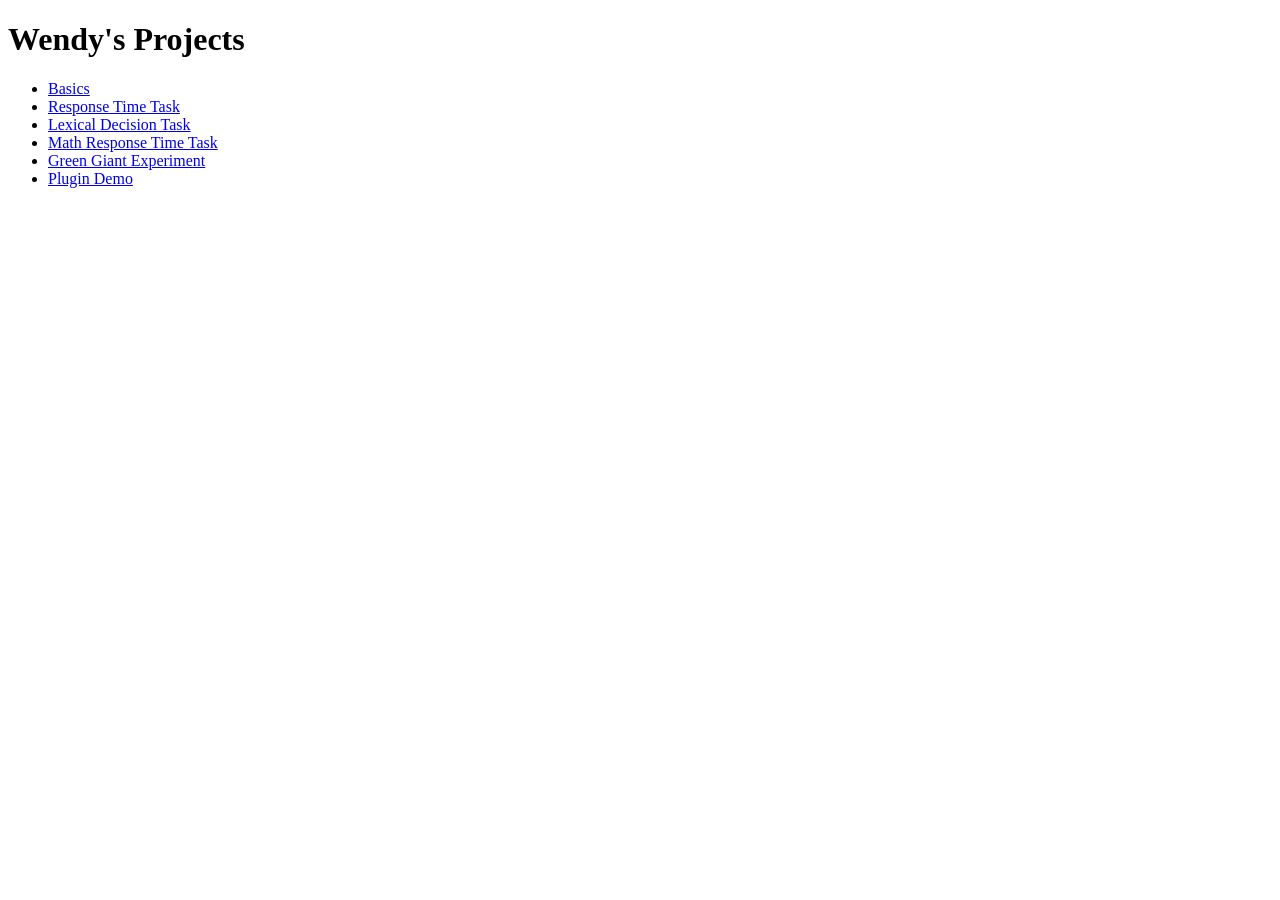
<file: docs/index.html>
<!doctype html>
<html lang='en'>

<head>
    <title>Projects</title>
    <link href=data:, rel=icon>
</head>

<body>
    <!-- This is a comment -->
    <h1>Wendy's Projects</h1>
    <ul>
        <li><a href='projects/basics'>Basics</a>
        <li><a href='projects/response-time'>Response Time Task</a></li>
        <li><a href='projects/lexical-decision'>Lexical Decision Task</a></li>
        <li><a href='projects/mrt-blocks-jspsych'>Math Response Time Task</a></li>
        <li><a href='projects/green-giant-experiment'>Green Giant Experiment</a></li>
        <li><a href='projects/plugin-demo'>Plugin Demo</a></li>
    </ul>
</body>

</html>
</file>
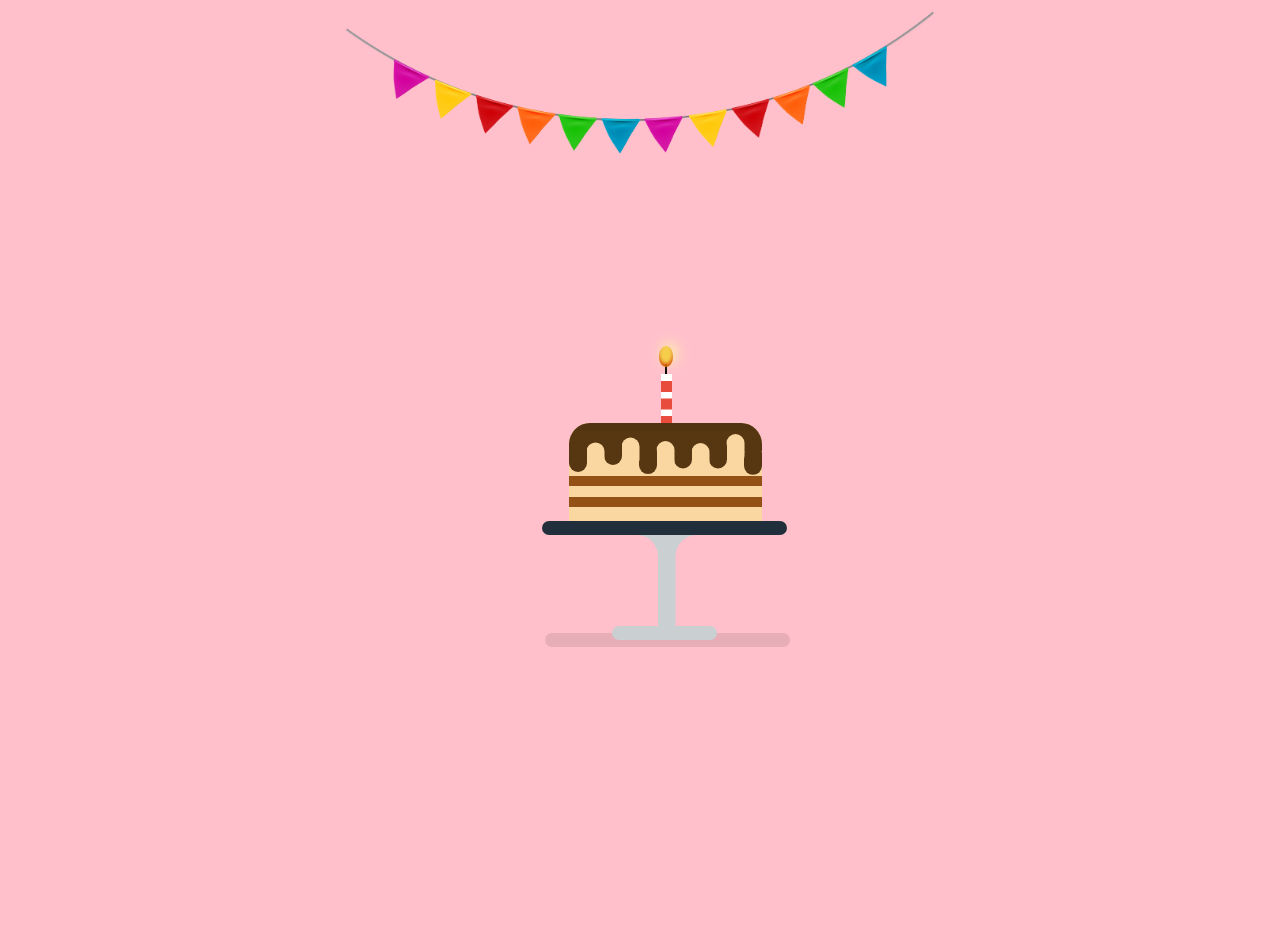
<file: docs/projects/loml-bday/index.html>
<!DOCTYPE html>
<html lang="en">

<head>
    <meta charset="UTF-8">
    <meta name="viewport" content="width=device-width, initial-scale=1.0">
    <title>Birthday Cake</title>
    <link rel="stylesheet" href="styles.css">
</head>

<body>
    <div class="garland-container">
        <img src="garland.png" alt="Garland" class="garland">
    </div>

    <div class="cake-wrapper">
        <div class="birthday-cake">
            <div class="holder"></div>
            <div class="shadow"></div>
            <div class="cake">
                <div class="chocolate"></div>
            </div>
            <div id="candle" class="candle"></div>
            <div id="flame" class="flame"></div>
        </div>
    </div>
    <script src="script.js"></script>
</body>

</html>
</file>
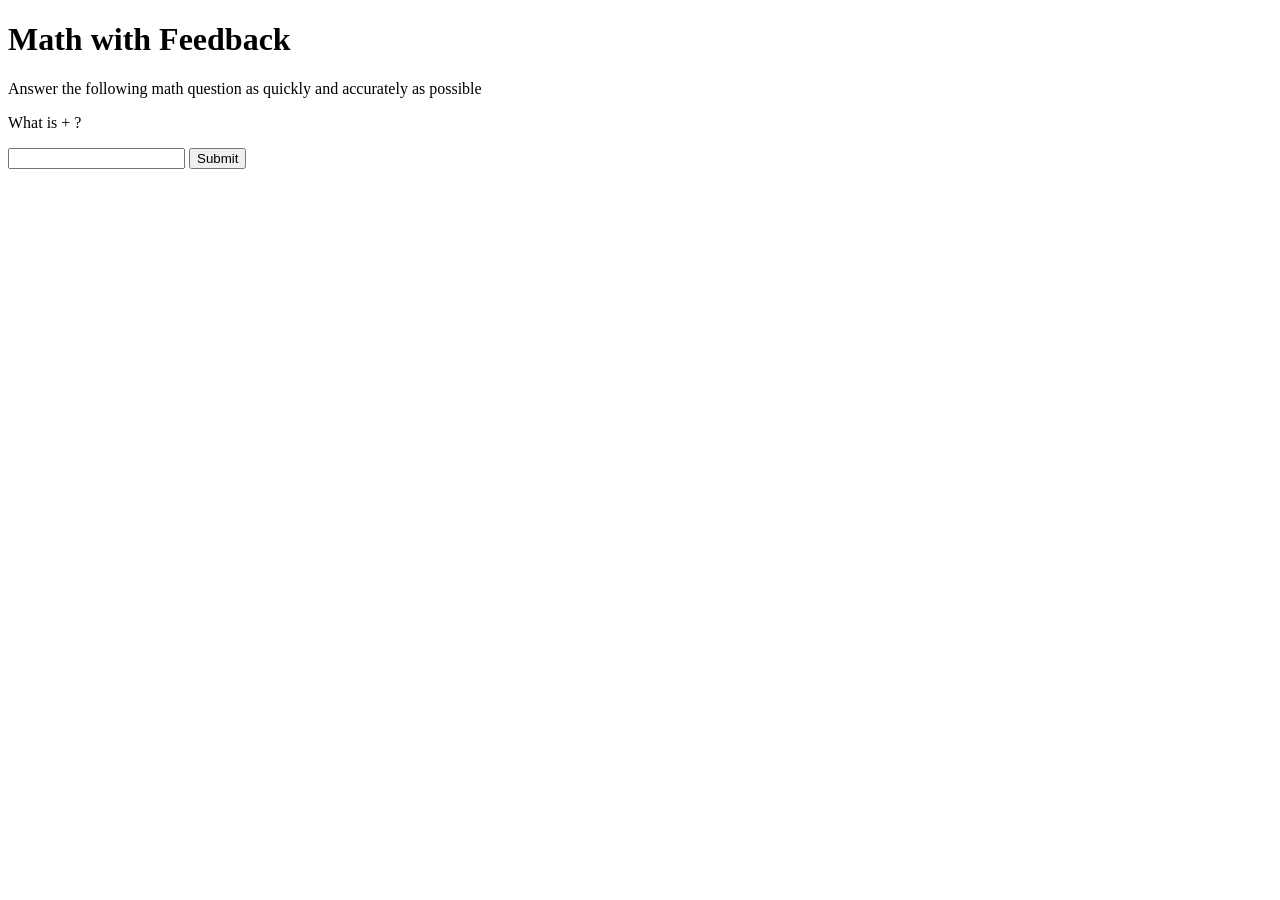
<file: docs/projects/math-with-feedback/index.html>
<!DOCTYPE html>
<html lang="en">

<head>
    <meta charset="UTF-8">
    <meta name="viewport" content="width=device-width, initial-scale=1.0">
    <title>Math with Feedback</title>
    <script src='app.js' defer></script>
</head>

<body>
    <h1>Math with Feedback</h1>

    <form>
        <p>Answer the following math question as quickly and accurately as possible</p>
        <p id='equation'>
            What is
            <span id='num1'></span> + <span id='num2'></span>?
        </p>

        <input type='text' name='response'>
        <button type='submit'>Submit</button>
    </form>

    <p id='results'></p>

</body>

</html>
</file>
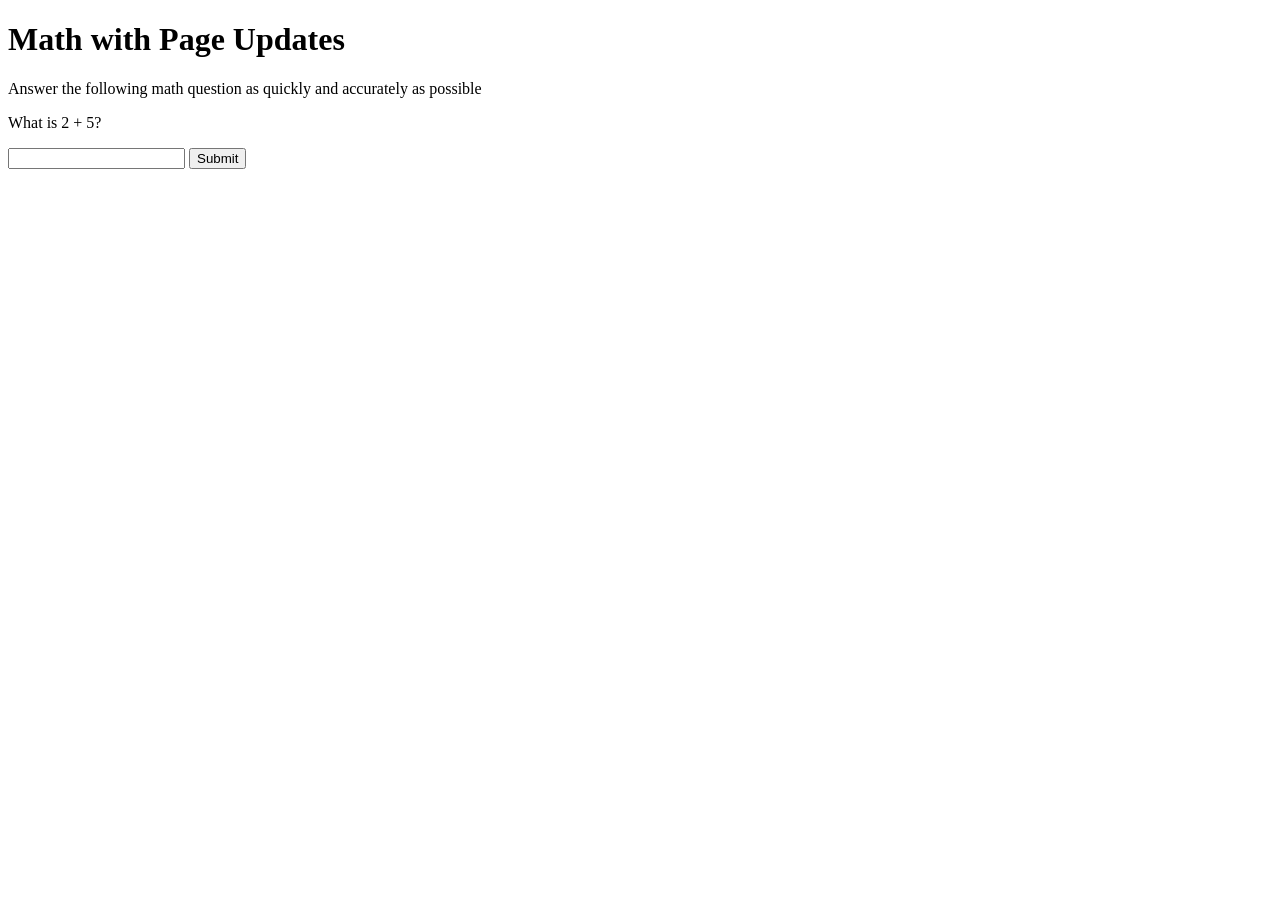
<file: docs/projects/math-with-page-updates/index.html>
<!DOCTYPE html>
<html lang="en">

<head>
    <meta charset="UTF-8">
    <meta name="viewport" content="width=device-width, initial-scale=1.0">
    <title>Math with Page Updates</title>
    <script src='app.js' defer></script>
</head>

<body>
    <h1>Math with Page Updates</h1>
    <form>
        <p>Answer the following math question as quickly and accurately as possible</p>
        <p id='equation'>
            What is
            <span id='num1'></span> + <span id='num2'></span>?
        </p>

        <input type='text' name='response'>
        <button type='submit'>Submit</button>
    </form>

    <p id='results'></p>

</body>

</html>
</file>
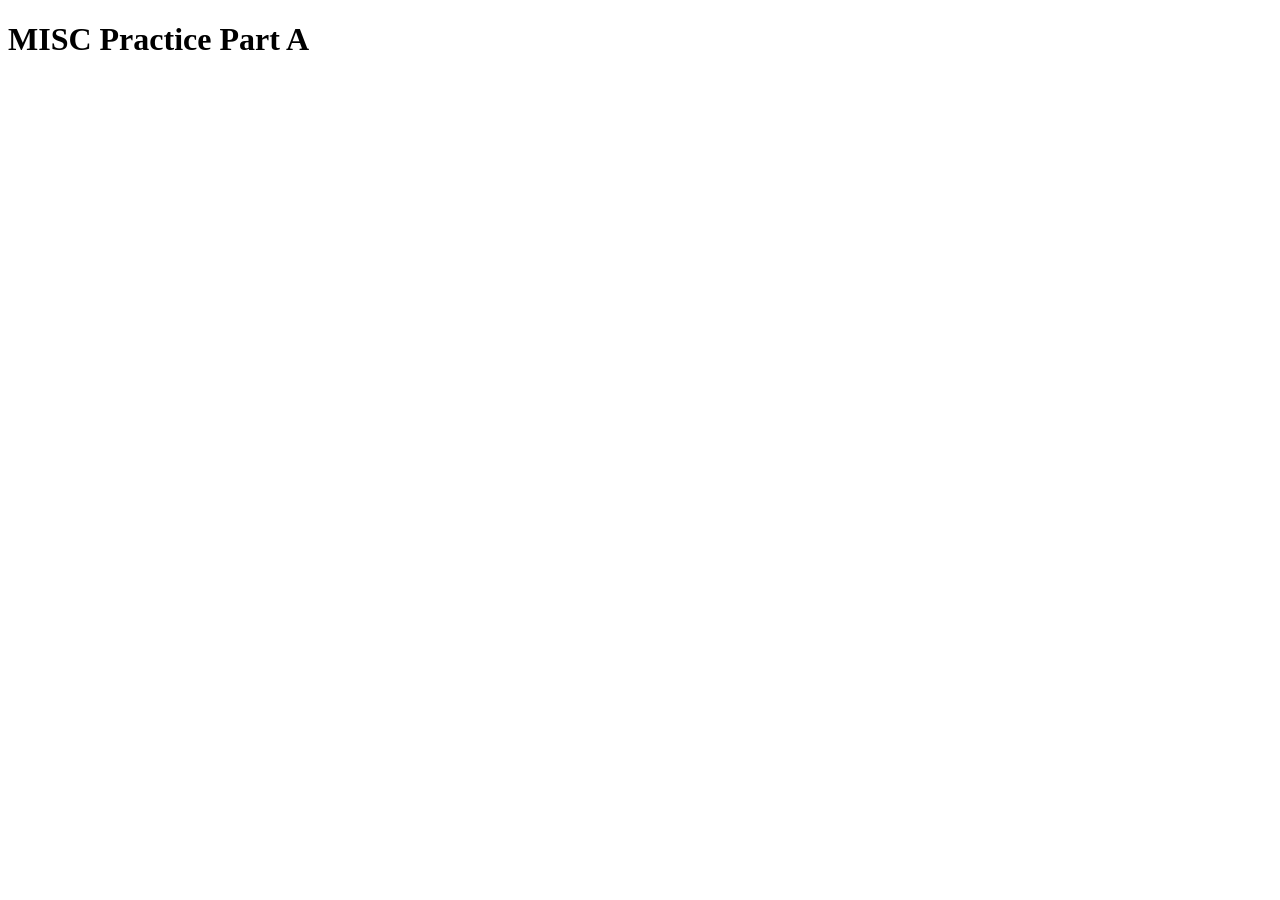
<file: docs/projects/week3-misc-practice/index.html>
<!DOCTYPE html>
<html lang="en">

<head>
    <meta charset="UTF-8">
    <meta name="viewport" content="width=device-width, initial-scale=1.0">
    <title>Conditionals & Refactoringe</title>
    <script src='app.js' defer></script>
</head>

<body>
    <h1>MISC Practice Part A</h1>

</body>

</html>
</file>
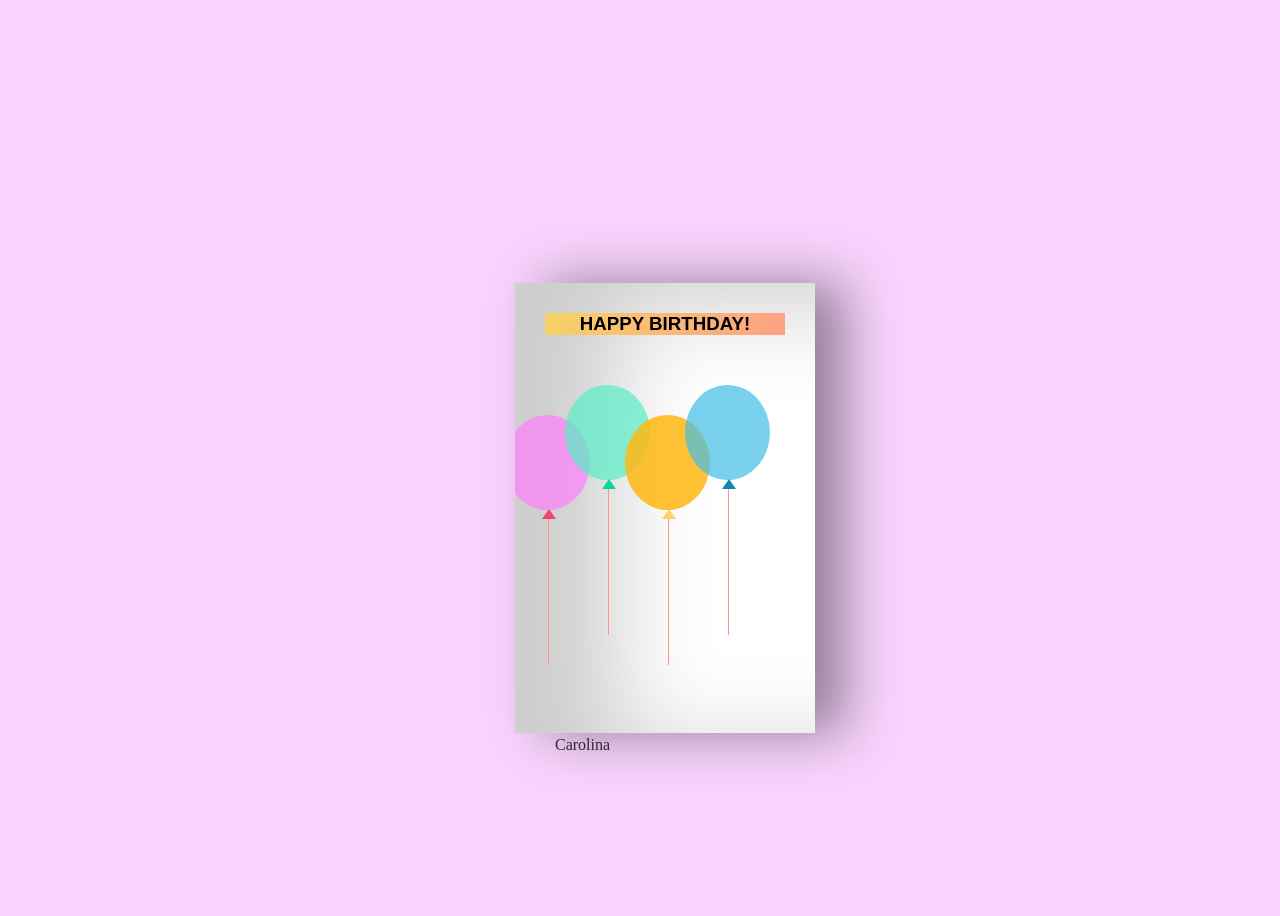
<file: docs/projects/basics/lmol-bday-card/index.html>
<!DOCTYPE html>
<html lang="en">

<head>
    <meta charset="UTF-8">
    <meta name="viewport" content="width=device-width, initial-scale=1.0">
    <title>Birthday Card</title>
    <link rel="stylesheet" href="styles.css">
</head>

<body>
    <div class="birthdayCard">
        <div class="cardFront">
            <h3 class="happy">HAPPY BIRTHDAY!</h3>
            <div class="balloons">
                <div class="balloonOne"></div>
                <div class="balloonTwo"></div>
                <div class="balloonThree"></div>
                <div class="balloonFour"></div>
            </div>
        </div>

        <div class="cardInside">

            <p>Dear Love of My Life,</p>
            <p class="card-text">How does it feel to be an old man? Just kidding! What were the odds of us being
                born
                in the same lifetime, same generation, and the same country yet meeting in a completely different
                one? I
                feel so blessed to have you in my life; I can't imagine it without you. You're of the stuff that
                love
                and dreams are made of—the greatest gift that life has given me, and I cherish you more deeply than
                you
                could imagine. Here's to spending all the rest of our birthdays together, my love.</p>

            <p class="card-text">I love you, my darling—Happy birthday to the bestest, most handsome boy in the
                world!
            </p>
            <p class="card-text">Yours always,</p>
            <p class="card-text">Carolina</p>
        </div>
    </div>
</body>

</html>
</file>
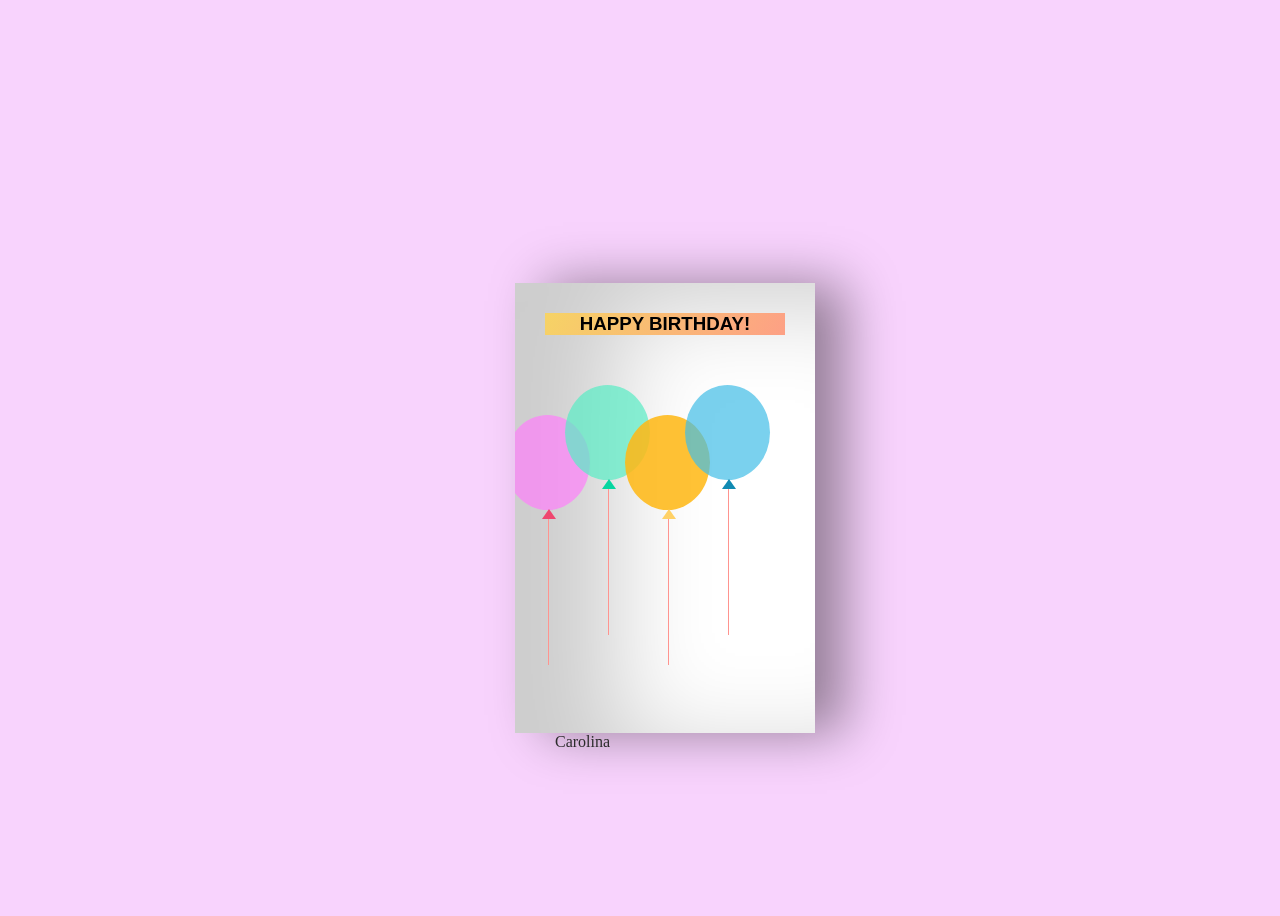
<file: docs/projects/basics/loml-bday-card /index.html>
<!DOCTYPE html>
<html lang="en">

<head>
    <meta charset="UTF-8">
    <meta name="viewport" content="width=device-width, initial-scale=1.0">
    <title>Birthday Card</title>
    <link rel="stylesheet" href="styles.css">
</head>

<body>
    <div class="birthdayCard">
        <div class="cardFront">
            <h3 class="happy">HAPPY BIRTHDAY!</h3>
            <div class="balloons">
                <div class="balloonOne"></div>
                <div class="balloonTwo"></div>
                <div class="balloonThree"></div>
                <div class="balloonFour"></div>
            </div>
        </div>

        <div class="cardInside">

            <p>Dear Love of My Life,</p>
            <p class="card-text">How does it feel to be an old man? Just kidding! What were the odds of us being
                born
                in the same lifetime, same generation, and the same country yet meeting in a completely different
                one? I
                feel so blessed to have you in my life; I can't imagine it without you. You're of the stuff that
                love
                and dreams are made of—the greatest gift that life has given me, and I cherish you more deeply than
                you
                could imagine. Here's to spending all the rest of our birthdays together, my love.</p>

            <p class="card-text">I love you, my darling—Happy birthday to the bestest, most handsome boy in the
                world!
            </p>
            <p>Yours always,</p>
            <p class="card-text">Carolina</p>
        </div>
    </div>
</body>

</html>
</file>
<file: docs/projects/loml-bday/styles.css>
body {
    background-color: #ffc0cb;
    /* Light pink background */
    display: flex;
    justify-content: center;
    align-items: center;
    height: 100vh;
}

.birthday-cake {
    position: relative;
    top: 14px;
    /* Adjusted to maintain centering */
}

.holder {
    position: absolute;
    width: 245px;
    /* 70% of 350px */
    height: 14px;
    /* 70% of 20px */
    border-radius: 70px;
    /* 70% of 100px */
    background-color: #212F3C;
    left: -98px;
    top: 7px;
}

.holder:before {
    content: "";
    position: absolute;
    width: 70px;
    /* 70% of 100px */
    height: 105px;
    /* 70% of 150px */
    background-color: #CACFD2;
    left: 91px;
    top: 14px;
}

.holder:after {
    content: "";
    position: absolute;
    background-color: #ffc0cb;
    /* Match pink background */
    width: 70px;
    height: 94.5px;
    /* 70% of 135px */
    border-radius: 21px 21px 0 0;
    /* 70% of 30px */
    left: 45.5px;
    top: 14px;
    box-shadow: 87.5px 0 #ffc0cb;
    /* 70% of 125px */
}

.shadow {
    position: absolute;
    width: 245px;
    height: 14px;
    border-radius: 35px;
    /* 70% of 50px */
    top: 119px;
    /* 70% of 170px */
    left: -95px;
    /* 70% of -135px */
    background-color: rgba(0, 0, 0, 0.095);
    z-index: 1;
}

.shadow:before {
    content: "";
    position: absolute;
    background-color: #CACFD2;
    width: 105px;
    /* 70% of 150px */
    height: 14px;
    border-radius: 14px;
    /* 70% of 20px */
    top: -7px;
    left: 67.2px;
    /* 70% of 96px */
}

.cake {
    position: absolute;
    overflow: hidden;
    width: 192.5px;
    /* 70% of 275px */
    height: 98px;
    /* 70% of 140px */
    background-color: #FAD7A0;
    top: -91px;
    /* 70% of -130px */
    left: -70.7px;
    /* 70% of -101px */
    border-radius: 21px 21px 0 0;
    /* 70% of 30px */
}

.cake:before {
    content: "";
    background-color: #935116;
    width: 192.5px;
    height: 10.5px;
    /* 70% of 15px */
    position: absolute;
    top: 52.5px;
    /* 70% of 75px */
    box-shadow: 0 21px #935116;
    /* 70% of 30px */
}

.cake:after {
    content: "";
    position: absolute;
    background-color: #573612;
    width: 192.5px;
    height: 28px;
    /* 70% of 40px */
    box-shadow: inset 0 7px rgba(0, 0, 0, 0.07);
    /* 70% of 10px */
}

.chocolate {
    position: absolute;
    background-color: #573612;
    width: 17.5px;
    /* 70% of 25px */
    height: 31.5px;
    /* 70% of 45px */
    top: 17.5px;
    /* 70% of 25px */
    left: 0;
    z-index: 2;
    border-radius: 35px;
    /* 70% of 50px */
    box-shadow: 17.5px 1.4px #FAD7A0,
        35px -7px #573612,
        52.5px -3.5px #FAD7A0,
        70px 2.1px #573612,
        87.5px 0 #FAD7A0,
        105px -3.5px #573612,
        122.5px 2.1px #FAD7A0,
        140px -3.5px #573612,
        157.5px -7px #FAD7A0,
        175px 2.8px #573612;
}

.candle {
    position: absolute;
    width: 10.5px;
    /* 70% of 15px */
    height: 49px;
    /* 70% of 70px */
    background-color: white;
    top: -140px;
    /* 70% of -200px */
    left: 21px;
    /* 70% of 30px */
    box-shadow: inset 0 -7px 0 #E74C3C;
    /* 70% of -10px */
}

/* Blown-out effect for candle */
.candle.blown-out {
    background-color: #ccc;
    box-shadow: inset 0 -7px 0 #999;
}

.candle:before {
    position: absolute;
    width: 10.5px;
    height: 10.5px;
    background-color: #E74C3C;
    content: "";
    top: 7px;
    box-shadow: 0 17.5px #E74C3C;
    /* 70% of 25px */
}

.candle:after {
    content: "";
    width: 1.4px;
    /* 70% of 2px */
    height: 10.5px;
    /* 70% of 15px */
    position: absolute;
    background-color: black;
    top: -10.5px;
    /* 70% of -15px */
    left: 4.2px;
    /* 70% of 6px */
}

/* Flame and blown-out effect */
.flame {
    position: absolute;
    background-color: #F4D03F;
    opacity: 0.9;
    box-shadow: inset 0 -3.5px 3.5px #D35400, 3.5px -3.5px 14px #FBFFA3;
    /* Adjusted inner and outer shadows */
    width: 14px;
    /* 70% of 20px */
    height: 21px;
    /* 70% of 30px */
    top: -168px;
    /* 70% of -240px */
    border-radius: 50%;
    left: 18.5px;
    /* 70% of 26.5px */
    animation: flame 0.5s infinite;
}

.flame.blown-out {
    opacity: 0;
    animation: none;
}

/* Flame flickering animation */
@keyframes flame {

    from,
    to {
        transform: scale(1, 1);
    }

    25% {
        transform: scale(0.9, 1.1);
    }

    50% {
        transform: scale(1.1, 0.9);
    }

    75% {
        transform: scale(0.95, 1.05);
    }
}

/* Reset default padding and margin */
html,
body {
    margin: 0;
    padding: 0;
    box-sizing: border-box;
}

/* Garland container at the very top */
.garland-container {
    width: 100%;
    display: flex;
    justify-content: center;
    position: absolute;
    top: 0;
    z-index: 20;
}

.garland {
    width: 80%;
    /* Adjust as needed */
    max-width: 600px;
    height: auto;
}

/* Cake wrapper to control cake position */
.cake-wrapper {
    padding-top: 100px;
    /* Add space below the garland */
    display: flex;
    justify-content: center;
    align-items: center;
    height: 100vh;
}
</file>
<file: docs/projects/basics/lmol-bday-card/styles.css>
body {
    display: flex;
    align-items: center;
    justify-content: center;
    height: 100vh;
    background-color: hsl(293, 91%, 91%);
}

p {
    font-family: 'Brush Script MT', cursive;
    margin: 10px 40px;
    /* Adjusted margin for closer spacing */
    line-height: .8;
    /* Set this to a smaller value to bring lines closer */
    color: #333;
}

.birthdayCard {
    position: relative;
    width: 250px;
    height: 350px;
    cursor: pointer;
    transform-style: preserve-3d;
    transform: perspective(2500px);
    transition: 1s;
}

.cardFront {
    position: relative;
    background-color: #fff;
    width: 300px;
    height: 450px;
    overflow: hidden;
    transform-origin: left;
    box-shadow: inset 100px 20px 100px rgba(0, 0, 0, .2), 30px 0 50px rgba(0, 0, 0, 0.4);
    transition: .6s;
}

.happy {
    font-family: Tahoma, sans-serif;
    text-align: center;
    margin: 30px;
    background-image: linear-gradient(120deg, #f6d365 0%, #fda085 100%);
    transition: .1s;
}

.balloons {
    position: absolute;
}

.balloonOne,
.balloonTwo,
.balloonThree,
.balloonFour {
    position: absolute;
    width: 85px;
    height: 95px;
    border-radius: 50%;
}

.balloonOne {
    background-color: rgba(255, 128, 251, 0.7);
    left: -10px;
    top: 50px;
}

.balloonTwo {
    background-color: rgba(89, 237, 197, 0.7);
    left: 50px;
    top: 20px;
}

.balloonThree {
    background-color: rgba(255, 185, 22, 0.862);
    left: 110px;
    top: 50px;
}

.balloonFour {
    background-color: rgba(66, 190, 231, 0.7);
    left: 170px;
    top: 20px;
}

.balloonOne:before,
.balloonTwo:before,
.balloonThree:before,
.balloonFour:before {
    content: "";
    position: absolute;
    width: 1px;
    height: 155px;
    background-color: #ff948f;
    top: 95px;
    left: 43px;
}

.balloonOne:after,
.balloonTwo:after,
.balloonThree:after,
.balloonFour:after {
    content: "";
    position: absolute;
    border-right: 7px solid transparent;
    border-left: 7px solid transparent;
    top: 94px;
    left: 37px;
}

.balloonOne:after {
    border-bottom: 10px solid #ef476f;
}

.balloonTwo:after {
    border-bottom: 10px solid #06d6a0;
}

.balloonThree:after {
    border-bottom: 10px solid #ffd166;
}

.balloonFour:after {
    border-bottom: 10px solid #118ab2;
}

.cardInside {
    position: absolute;
    background-color: #ffffff;
    width: 300px;
    height: 450px;
    z-index: -1;
    left: 0;
    top: 0;
    box-shadow: inset 100px 20px 100px rgba(0, 0, 0, 0.2);
}

p {
    font-family: 'Brush Script MT', cursive;
    margin: 40px;
    color: #333;
}

.name {
    position: absolute;
    left: 150px;
    top: 200px;
    color: #333;
}

.back {
    font-family: Tahoma, sans-serif;
    color: #333;
    text-align: center;
    margin: 30px;
    outline-color: #333;
    outline-style: dotted;
}

.birthdayCard:hover {
    transform: perspective(2500px) rotate(5deg);
    box-shadow: inset 100px 20px 100px rgba(0, 0, 0, .2), 0 10px 100px rgba(0, 0, 0, 0.5);
}

.birthdayCard:hover .cardFront {
    transform: rotateY(-160deg);
}

.birthdayCard:hover .happy {
    visibility: hidden;
}
</file>
<file: docs/projects/basics/loml-bday-card /styles.css>
body {
    display: flex;
    align-items: center;
    justify-content: center;
    height: 100vh;
    background-color: hsl(293, 91%, 91%);
}

p {
    font-family: 'Brush Script MT', cursive;
    margin: 10px 40px;
    /* Adjusted margin for closer spacing */
    line-height: .79;
    /* Set this to a smaller value to bring lines closer */
    color: #333;
}

.birthdayCard {
    position: relative;
    width: 250px;
    height: 350px;
    cursor: pointer;
    transform-style: preserve-3d;
    transform: perspective(2500px);
    transition: 1s;
}

.cardFront {
    position: relative;
    background-color: #fff;
    width: 300px;
    height: 450px;
    overflow: hidden;
    transform-origin: left;
    box-shadow: inset 100px 20px 100px rgba(0, 0, 0, .2), 30px 0 50px rgba(0, 0, 0, 0.4);
    transition: .6s;
}

.happy {
    font-family: Tahoma, sans-serif;
    text-align: center;
    margin: 30px;
    background-image: linear-gradient(120deg, #f6d365 0%, #fda085 100%);
    transition: .1s;
}

.balloons {
    position: absolute;
}

.balloonOne,
.balloonTwo,
.balloonThree,
.balloonFour {
    position: absolute;
    width: 85px;
    height: 95px;
    border-radius: 50%;
}

.balloonOne {
    background-color: rgba(255, 128, 251, 0.7);
    left: -10px;
    top: 50px;
}

.balloonTwo {
    background-color: rgba(89, 237, 197, 0.7);
    left: 50px;
    top: 20px;
}

.balloonThree {
    background-color: rgba(255, 185, 22, 0.862);
    left: 110px;
    top: 50px;
}

.balloonFour {
    background-color: rgba(66, 190, 231, 0.7);
    left: 170px;
    top: 20px;
}

.balloonOne:before,
.balloonTwo:before,
.balloonThree:before,
.balloonFour:before {
    content: "";
    position: absolute;
    width: 1px;
    height: 155px;
    background-color: #ff948f;
    top: 95px;
    left: 43px;
}

.balloonOne:after,
.balloonTwo:after,
.balloonThree:after,
.balloonFour:after {
    content: "";
    position: absolute;
    border-right: 7px solid transparent;
    border-left: 7px solid transparent;
    top: 94px;
    left: 37px;
}

.balloonOne:after {
    border-bottom: 10px solid #ef476f;
}

.balloonTwo:after {
    border-bottom: 10px solid #06d6a0;
}

.balloonThree:after {
    border-bottom: 10px solid #ffd166;
}

.balloonFour:after {
    border-bottom: 10px solid #118ab2;
}

.cardInside {
    position: absolute;
    background-color: #ffffff;
    width: 300px;
    height: 450px;
    z-index: -1;
    left: 0;
    top: 0;
    box-shadow: inset 100px 20px 100px rgba(0, 0, 0, 0.2);
}

p {
    font-family: 'Brush Script MT', cursive;
    margin: 40px;
    color: #333;
}

.name {
    position: absolute;
    left: 150px;
    top: 200px;
    color: #333;
}

.back {
    font-family: Tahoma, sans-serif;
    color: #333;
    text-align: center;
    margin: 30px;
    outline-color: #333;
    outline-style: dotted;
}

.birthdayCard:hover {
    transform: perspective(2500px) rotate(5deg);
    box-shadow: inset 100px 20px 100px rgba(0, 0, 0, .2), 0 10px 100px rgba(0, 0, 0, 0.5);
}

.birthdayCard:hover .cardFront {
    transform: rotateY(-160deg);
}

.birthdayCard:hover .happy {
    visibility: hidden;
}
</file>
